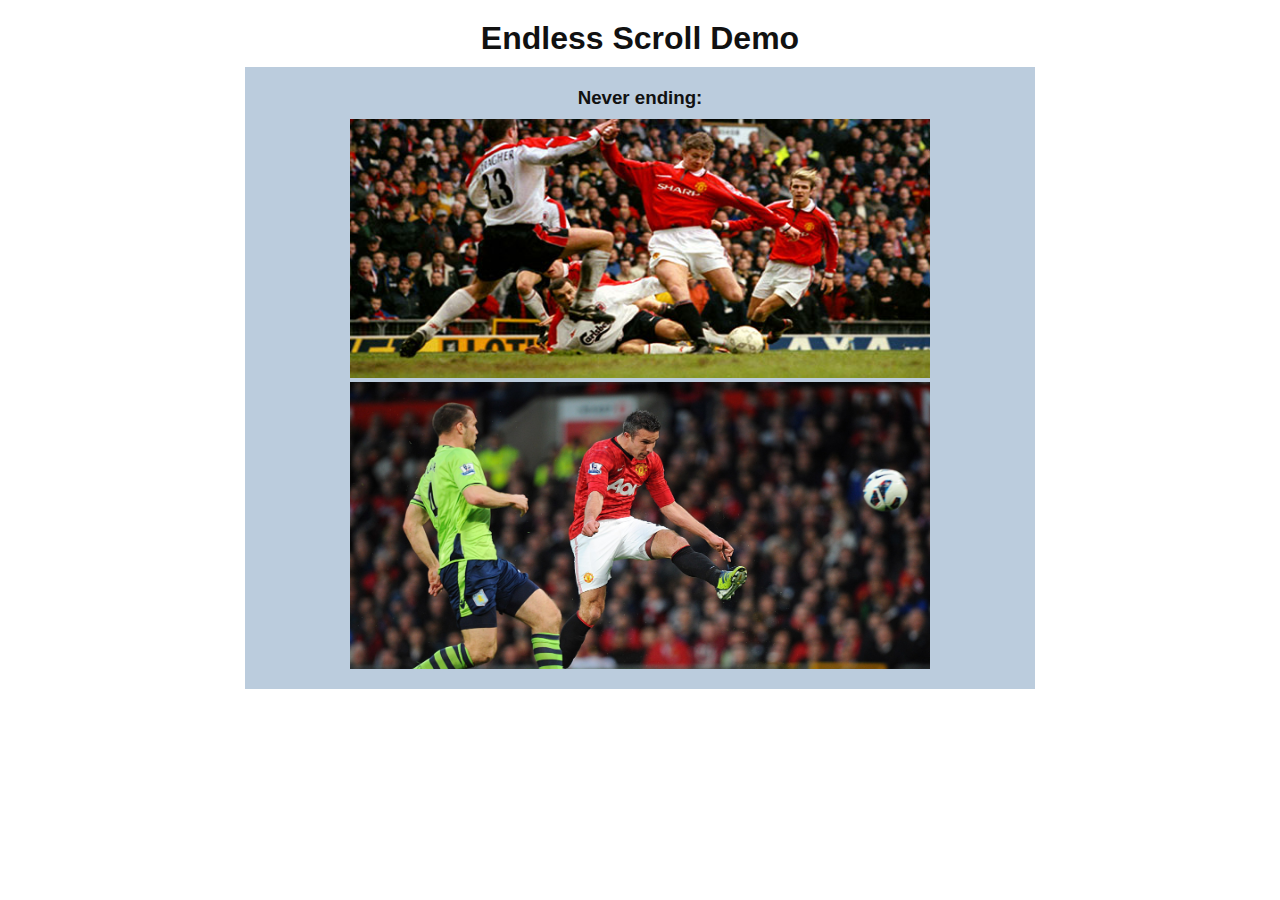
<file: Footy Conceirge/infiscroll.html>
<!DOCTYPE html>

<html xmlns="http://www.w3.org/1999/xhtml" xml:lang="en" lang="en">
<head>
<meta charset="utf-8">
<title>TheFootyConcierge.com</title>
<meta name="viewport" content="width=device-width, initial-scale=1.0" />
<meta name="description" content="" />

  <style type="text/css" media="screen">
    * { margin: auto; }
    body { margin: 20px 0; background: white; color: #111; font-family: Helvetica, Arial, Verdana, 'Lucida Grande', sans-serif; }
    h1, h3, p { text-align: center; }
    div.example { padding: 20px; margin: 10px auto; background: #bcd; width: 750px; }
    div.example h3 { margin-bottom: 10px; }
    ul, ol { padding: 0; }
    #list { width: 50px; height: 150px; overflow-y: scroll; }
    #images { width: 600px; height: 550px; overflow-x: hidden; text-align: center; list-style: none; }
    .endless_scroll_loader { position: fixed; top: 10px; right: 20px; }
  </style>

  <script type="text/javascript" src="js/jquery.min.js"></script>
  <script type="text/javascript" src="js/jquery.endless-scroll.js"></script>
  <script type="text/javascript" charset="utf-8">
    $(function() {
      $('#list').endlessScroll({
        pagesToKeep: 25,
        fireOnce: false,
        insertBefore: "#list div:first",
        insertAfter: "#list div:last",
        content: function(i, p) {
          console.log(i, p)
          return '<li>' + p + '</li>'
        },
        ceaseFire: function(i) {
          if (i >= 25) {
            return true;
          }
        },
        intervalFrequency: 5
      });

      $('#images').scrollTop(101);
      var images = $("ul#images").clone().find("li");
      $('#images').endlessScroll({
        pagesToKeep: 5,
        inflowPixels: 100,
        fireDelay: 10,
        content: function(i, p, d) {
          console.log(i, p, d)
          return images.eq(Math.floor(Math.random()*8))[0].outerHTML;
        }
      });
    });
  </script>
</head>

<body>

  <h1>Endless Scroll Demo</h1>
  
  
  <div class="example">
    <h3>Never ending:</h3>
    <ul id="images">
      <li><img src="img/img1.jpg" width="580" height="360" alt="pic1" /></li>
      <li><img src="img/img2.jpg" width="580" height="360" alt="pic2" /></li>
      <li><img src="img/img3.jpg" width="580" height="360" alt="pic3" /></li>
      <li><img src="img/img4.jpg" width="580" height="360" alt="pic4" /></li>
      <li><img src="img/img5.jpg" width="580" height="360" alt="pic5" /></li>
      <li><img src="img/img6.jpg" width="580" height="360" alt="pic6" /></li>
      <li><img src="img/img7.jpg" width="580" height="360" alt="pic7" /></li>
      <li><img src="img/img8.jpg" width="580" height="360" alt="pic8" /></li>
    </ul>
  </div>



</body>

</html>
</file>
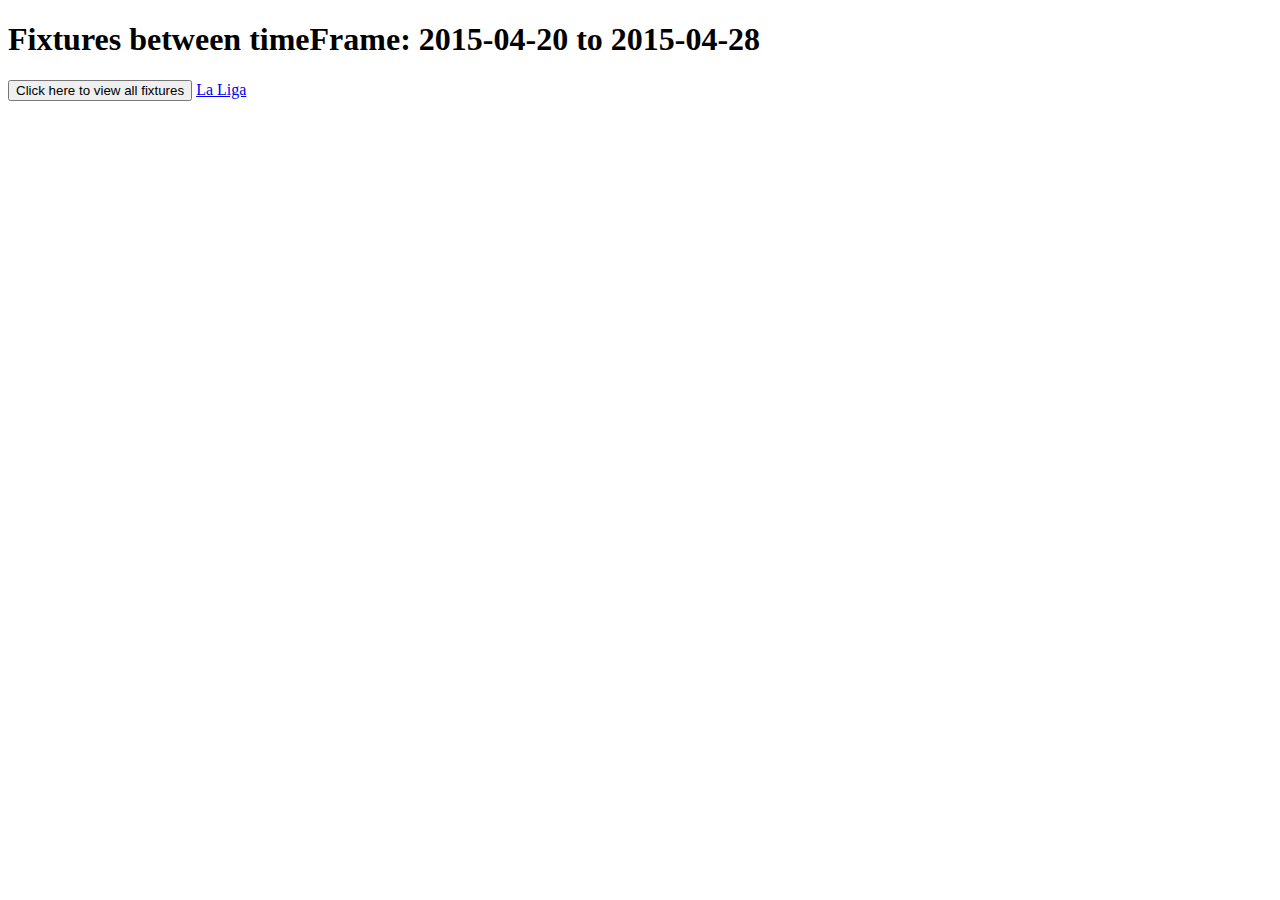
<file: Footy Conceirge/restful.html>
<!DOCTYPE html>
<html>
<head>
<title>Sample</title>
<script type="text/javascript" src="http://code.jquery.com/jquery-1.7.min.js"></script>
<script type="text/javascript">
$(document).ready(function(){
			
			
			$('button').click(function(){
				alert("Clicked..!");
				  $.get("http://api.football-data.org/alpha/fixtures/?timeFrameStart=2015-04-20&timeFrameEnd=2015-04-28", 
						function(data, status){
							//alert("Data: " + data + "\nStatus: " + status);
							
							var output="<div>";
							for (var i in data.fixtures) {
							output+="<li>" + data.fixtures[i].date + " " + data.fixtures[i].homeTeamName + " v/s " + data.fixtures[i].awayTeamName+"</li><br>";
							}
							output+="</div>";
							document.getElementById("view").innerHTML=output;
							
							$.ajax({ 
						type: 'GET', 
						url: 'http://api.football-data.org/alpha/soccerseasons/358/leagueTable', 
						contextType:"appication/json",
						success: function (data) { 
						console.log(data.fixtures);
						
							}
						});	
						
					});
									
										
				});
				
				$('a').click(function(){
				
				  $.get("http://api.football-data.org/alpha/soccerseasons/358/leagueTable", 
						function(data, status){
							//alert("Data: " + data + "\nStatus: " + status);
							
							var output="<div>";
							for (var i in data.standing) {
							output+="<li>" + data.standing[i].teamName + " " + data.fixtures[i].goalDifference + " v/s " + data.fixtures[i].points+"</li><br>";
							}
							output+="</div>";
							document.getElementById("content").innerHTML=output;
							
							$.ajax({ 
						type: 'GET', 
						url: 'http://api.football-data.org/alpha/soccerseasons/358/leagueTable', 
						contextType:"appication/json",
						success: function (data) { 
						console.log(data.fixtures);
						
							}
						});	
						
					});
									
										
				});
			
			
			
			
		});
</script>
</head>
<body>
	
<h1>Fixtures between timeFrame: 2015-04-20 to 2015-04-28</h1>
<button>Click here to view all fixtures</button>
<a href="#">La Liga</a>
<div id="view">

</div>
<div id="content">

</div>
		
</body>
</html>
</file>
